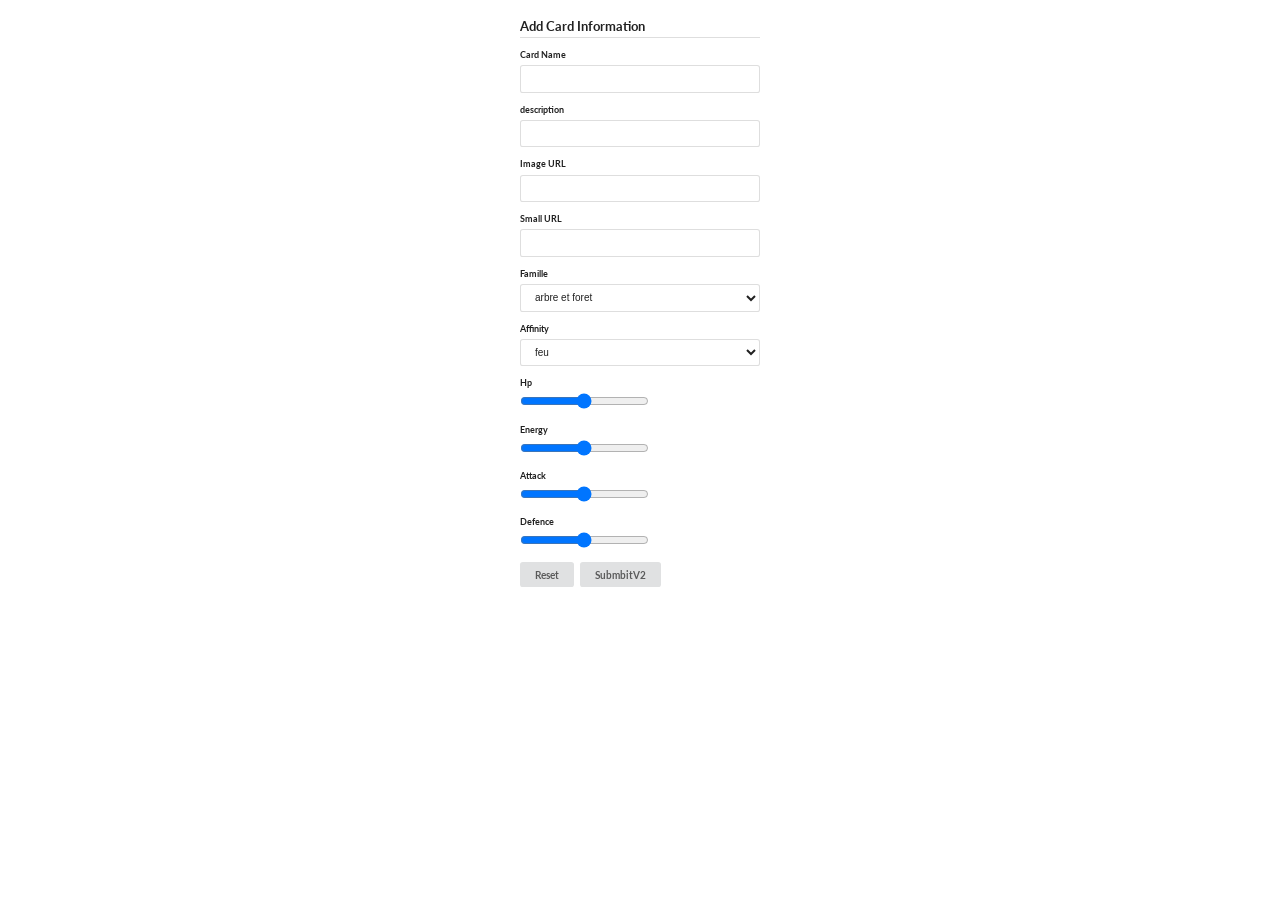
<file: Atelier1/asi1-visual/atelierI/add-Card.html>
<!DOCTYPE html>
<html>
    <head>
        <!-- Standard Meta -->
        <meta charset="utf-8" />
        <meta http-equiv="X-UA-Compatible" content="IE=edge,chrome=1" />
        <meta name="viewport" content="width=device-width, initial-scale=1.0, maximum-scale=1.0">

        <!-- Site Properties -->
        <title>Grid Example - Semantic</title>

        <link rel="stylesheet" type="text/css" href="../lib/Semantic-UI-CSS-master/semantic.min.css">
        <link rel="stylesheet" type="text/css" href="css/custom.css">

        <script src="js/addCard.js"></script>

    </head>

    <body>

        <div class="ui five column grid">
            <div class="row"></div>
            <div class="column"></div>
            <div class="column"></div>
            <div class="column">

                <h3 class="ui dividing header">Add Card Information</h3>


                <form id="formAddCard" class="ui form" action="https://asi2-backend-market.herokuapp.com/card"
                 method="POST">

                 
                    <div class="field">
                        <label>Card Name</label>
                        <input type="text" name="name" >
                    </div>

                    <div class="field">
                        <label>description</label>
                        <input type="text" name="description" >
                    </div>

                    <div class="field">
                        <label>Image URL</label>
                        <input type="text" name="imgUrl">
                    </div>

                    <div class="field">
                        <label>Small URL</label>
                        <input type="text" name="smallImgUrl">
                    </div>

                    <div class="field">
                        <label>Famille</label>
                        <select name="famille"> 
                            <option value="arbre et foret">arbre et foret</option>
                            <option value="coding machine">coding machine</option>
                            <option value="truc chelou">truc chelou</option>
                            <option value="gros dealos">gros dealos</option>
                        </select>
                    </div>

                    <div class="field">
                        <label>Affinity</label>
                        <select name="affinity"> 
                            <option value="feu">feu</option>
                            <option value="air">air</option>
                            <option value="terre">terre</option>
                            <option value="pas ouf">pas ouf</option>
                        </select>
                    </div>

                    <div class="field">
                        <label>Hp</label>
                        <input type="range" name="hp" min="1" max ="100" value="50"> 
                    </div>

                    <div class="field">
                        <label>Energy</label>
                        <input type="range" name="energy" min="1" max ="100" value="50"> 
                    </div>

                    <div class="field">
                        <label>Attack</label>
                        <input type="range" name="attack" min="1" max ="100" value="50"> 
                    </div>

                    <div class="field">
                        <label>Defence</label>
                        <input type="range" name="defence" min="1" max ="100" value="50"> 
                    </div>
                    

                    <button class="ui button" type="reset" >Reset</button>
                    <button class="ui button" type="button"  onclick="POSTHTML()" >SubmbitV2</button>
                    </form>

                    <p id="succesMessage"></p>

            </div>
        </div>

   
    </body>
</html>
</file>
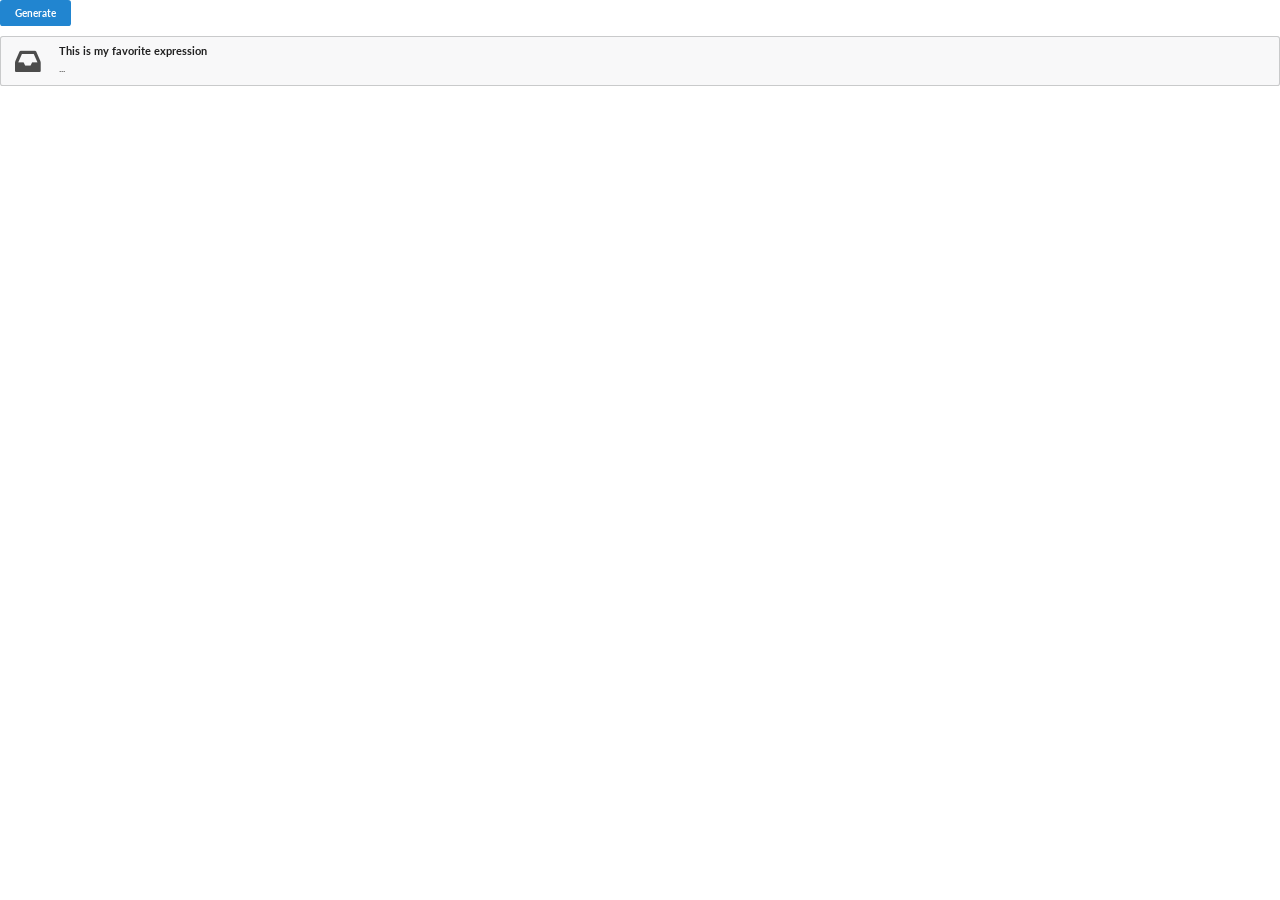
<file: Atelier1/asi1-visual/atelierI/fetch.html>
<!DOCTYPE html>
<html>
    <head>
        <!-- Standard Meta -->
        <meta charset="utf-8" />
        <meta http-equiv="X-UA-Compatible" content="IE=edge,chrome=1" />
        <meta name="viewport" content="width=device-width, initial-scale=1.0, maximum-scale=1.0">

        <!-- Site Properties -->
        <title>Grid Example - Semantic</title>

        <link rel="stylesheet" type="text/css" href="../lib/Semantic-UI-CSS-master/semantic.min.css">
        <link rel="stylesheet" type="text/css" href="css/custom.css">

    </head>

    <body>
        <button onclick="generate()" class="ui primary button">
            Generate
        </button>
        <div class="ui icon message">
            <i class="inbox icon"></i>
            <div class="content">
              <div class="header">
                This is my favorite expression
              </div>
              <p id="txtChuck">...</p>
            </div>
          </div>
        </div>
        
    
        <script src="../lib/Semantic-UI-CSS-master/semantic.js"></script>
        <script src="js/fetch.js"></script> 

    </body>
</html>
</file>
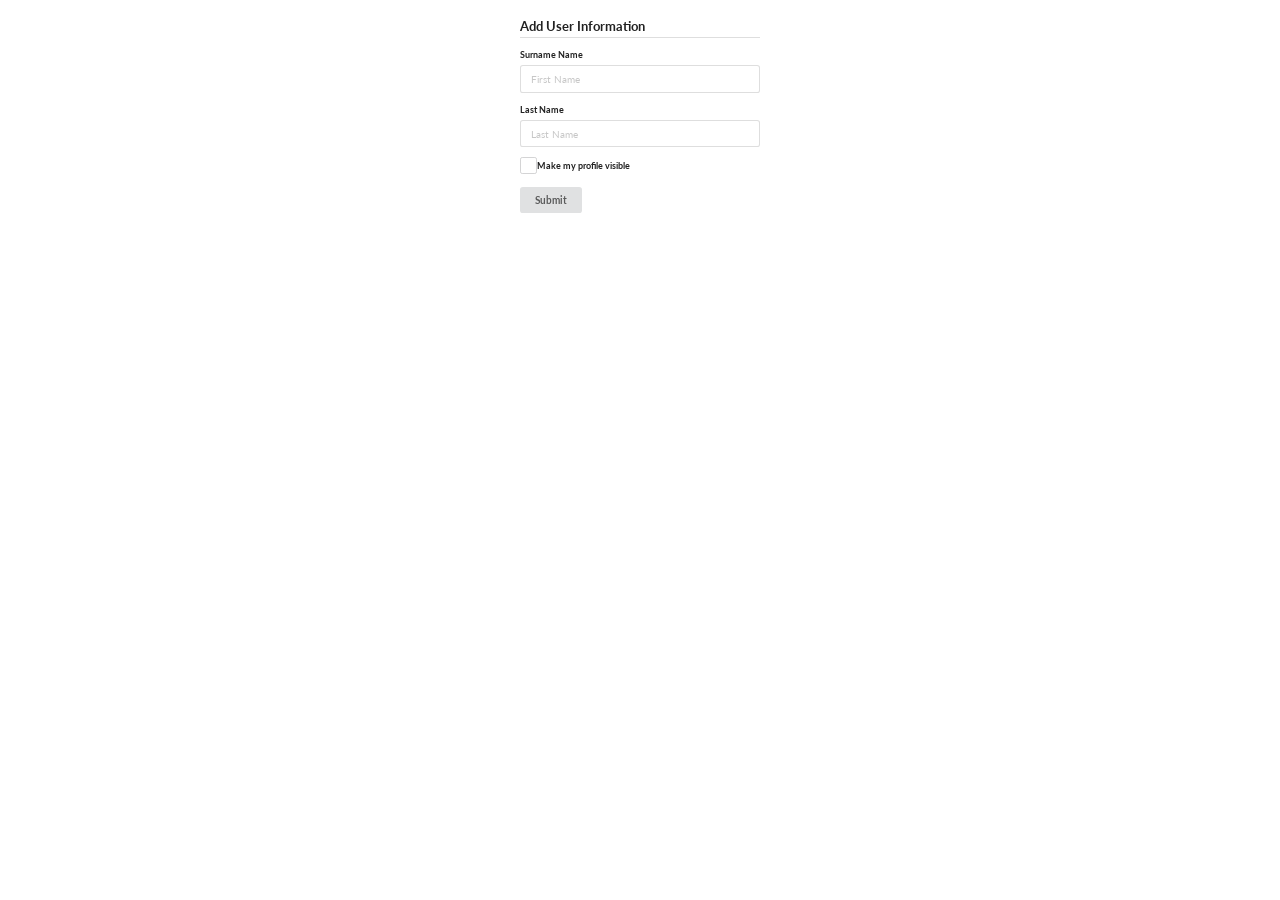
<file: Atelier1/asi1-visual/atelierI/form-sample.html>
<!DOCTYPE html>
<html>
    <head>
        <!-- Standard Meta -->
        <meta charset="utf-8" />
        <meta http-equiv="X-UA-Compatible" content="IE=edge,chrome=1" />
        <meta name="viewport" content="width=device-width, initial-scale=1.0, maximum-scale=1.0">

        <!-- Site Properties -->
        <title>Grid Example - Semantic</title>

        <link rel="stylesheet" type="text/css" href="../lib/Semantic-UI-CSS-master/semantic.min.css">
        <link rel="stylesheet" type="text/css" href="css/custom.css">

    </head>

    <body>
        <div class="ui five column grid">
            <div class="row"></div>
            <div class="column"></div>
            <div class="column"></div>
            <div class="column">
                <form class="ui form" action="./addData" method="GET">
                    <h3 class="ui dividing header">Add User Information</h3>
                    <div class="field">
                        <label>Surname Name</label>
                        <input type="text" name="first-name" placeholder="First Name">
                    </div>
                    <div class="field">
                        <label>Last Name</label>
                        <input type="text" name="last-name" placeholder="Last Name">
                    </div>
                    <div class="field">
                        <div class="ui checkbox field">
                            <input type="checkbox" name="pvisible">
                            <label>Make my profile visible</label>
                        </div>
                    </div>
                    <button class="ui button" type="submit" >Submit</button>
                </form>
            </div>
        </div>
    </body>
</html>
</file>
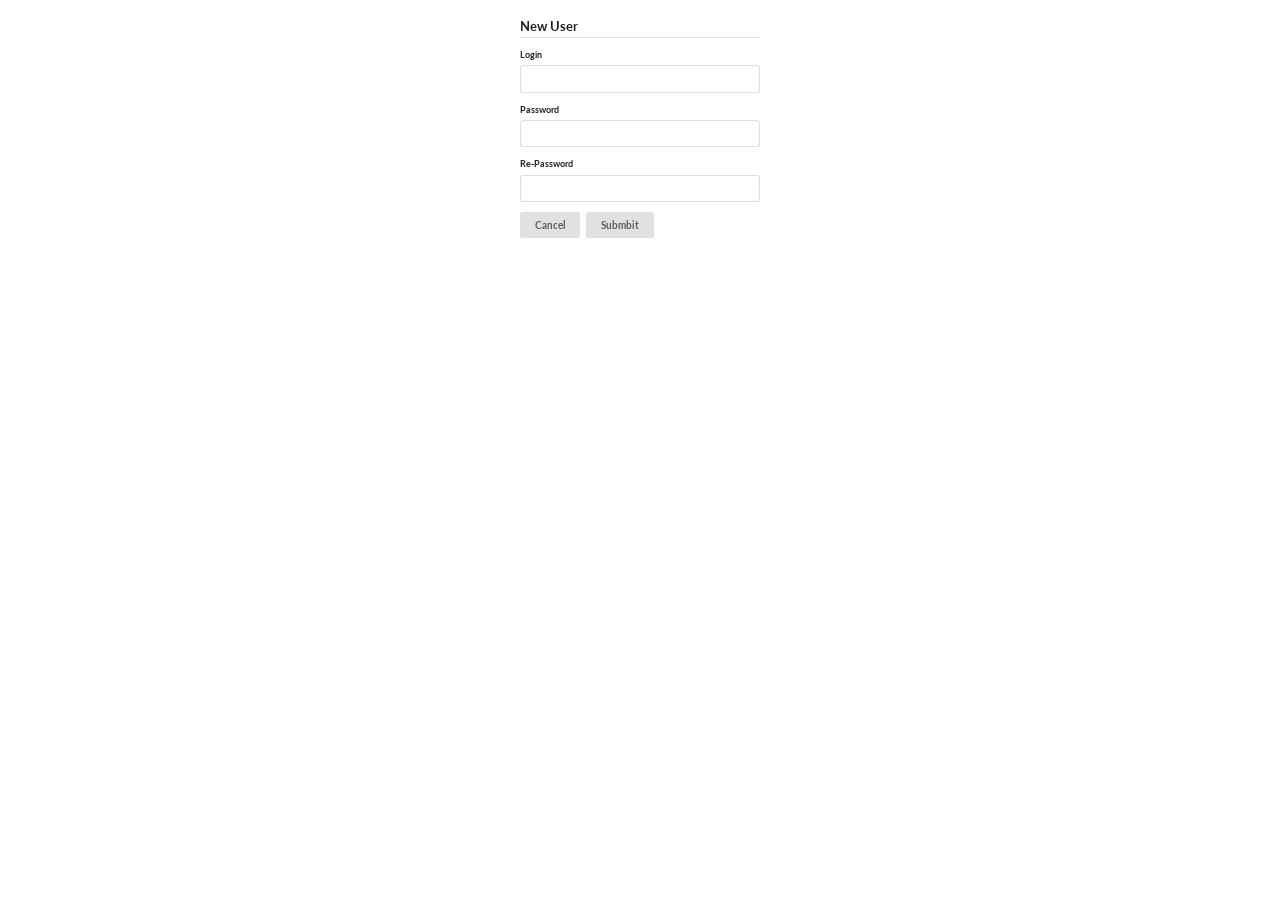
<file: Atelier1/asi1-visual/atelierII/addUser.html>
<!DOCTYPE html>
<html>
    <head>
        <!-- Standard Meta -->
        <meta charset="utf-8" />
        <meta http-equiv="X-UA-Compatible" content="IE=edge,chrome=1" />
        <meta name="viewport" content="width=device-width, initial-scale=1.0, maximum-scale=1.0">

        <!-- Site Properties -->
        <title>New user</title>

        <link rel="stylesheet" type="text/css" href="../lib/Semantic-UI-CSS-master/semantic.min.css">
        <link rel="stylesheet" type="text/css" href="css/custom.css">

        <script src="js/addUser.js"></script>

    </head>

    <body>
        <div class="ui five column grid">
            <div class="row"></div>
            <div class="column"></div>
            <div class="column"></div>
            <div class="column">

                <h3 class="ui dividing header">New User</h3>


                <form class="ui form">

                    <div class="field">
                        <label>Login</label>
                        <input type="text" name="login" >
                    </div>

                    <div class="field">
                        <label>Password</label>
                        <input type="password" name="password" >
                    </div>

                    <div class="field">
                        <label>Re-Password</label>
                        <input type="password" name="re-password" >
                    </div>


                    <button class="ui button" type="reset" >Cancel</button>
                    <button class="ui button" type="button"  onclick="POSTHTML()" >Submbit</button>
                    </form>

                    <p id="succesMessage"></p>
            </div>
        </div>


    </body>
</file>
<file: Atelier1/asi1-visual/atelierI/css/custom.css>
html{
    font-size: 10px
}

body{
    font-size: 10px
}

.imageCard{
    height: 100px;
}

.limitText{
    text-overflow:ellipsis;
}

.ui.messageLight{
    background: #ffffff;
    padding: 1em 1.5em;
    line-height: 1.4285em;
    border-radius: .28571429rem;
    -webkit-box-shadow: 0 0 0 1px rgba(252, 252, 252, 0.22) inset, 0 0 0 0 transparent;
    box-shadow: 0 0 0 1px rgba(252, 252, 252, 0.22) inset, 0 0 0 0 transparent;
}

.overflowHiden{
    overflow:  auto;
}
</file>
<file: Atelier1/asi1-visual/atelierII/css/custom.css>
html{
    font-size: 10px
}

body{
    font-size: 10px
}

.imageCard{
    height: 100px;
}

.limitText{
    text-overflow:ellipsis;
}

.ui.messageLight{
    background: #ffffff;
    padding: 1em 1.5em;
    line-height: 1.4285em;
    border-radius: .28571429rem;
    -webkit-box-shadow: 0 0 0 1px rgba(252, 252, 252, 0.22) inset, 0 0 0 0 transparent;
    box-shadow: 0 0 0 1px rgba(252, 252, 252, 0.22) inset, 0 0 0 0 transparent;
}

.overflowHiden{
    overflow:  auto;
}

/* boutons from : https://www.w3schools.com/howto/howto_css_block_buttons.asp */
.block {
    display: block;
    width: 100%;
    border: none;
    background-color: #656274;
    color: white;
    padding: 14px 28px;
    font-size: 16px;
    cursor: pointer;
    text-align: center;
    margin-top: 10px;
  }
  
  .block:hover {
    background-color: rgb(0, 0, 0);
  }

/* info at the top bar */
ul {
    list-style-type: none;
    margin: 0;
    padding: 0;
    overflow: hidden;
    background-color: #333;

    font-size: larger;
}

li {
    display: block;
    color: white;
    text-align: center;
    padding: 14px 16px;
    text-decoration: none;
}
  
#account {
    float: left;
}

#userName {
    float: right;
}
</file>
